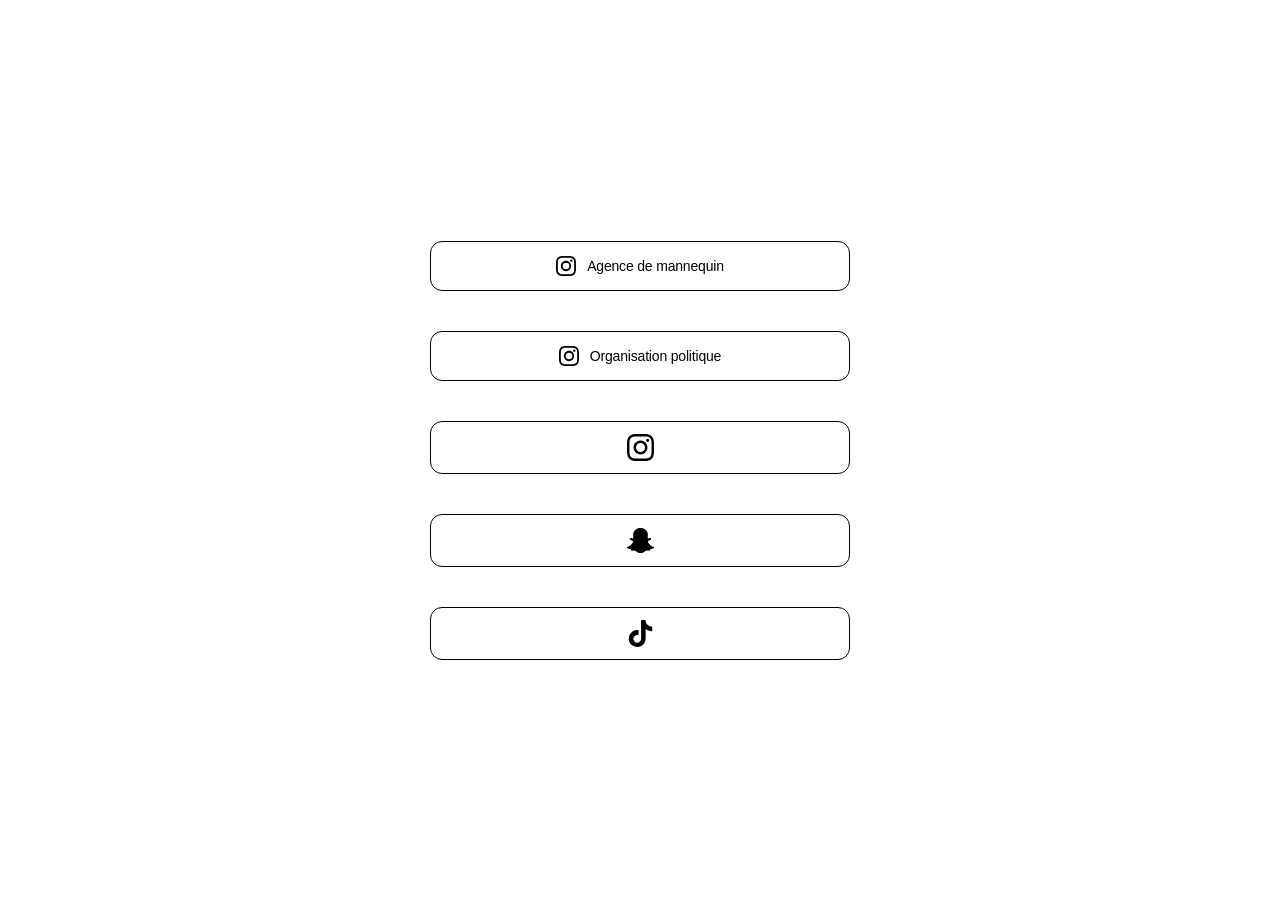
<file: index.html>
<!DOCTYPE html>
<html lang="fr">
<head>
<meta charset="utf-8">
<meta name="viewport" content="width=device-width, initial-scale=1, viewport-fit=cover">
<meta name="theme-color" content="#ffffff">
<meta name="description" content="Agence de mannequins, organisation politique et Instagram.">
<title>Liens</title>
<link rel="stylesheet" href="styles.css?v=20261104-balanced">
</head>
<body>
<main class="page">
  <nav class="links" aria-label="Liens">
    <a class="card" href="https://www.instagram.com/16parismanagement" target="_blank" rel="noopener noreferrer" aria-label="Agence de mannequin sur Instagram">
      <span class="icon"><svg viewBox="0 0 24 24" aria-hidden="true"><path d="M7.0301.084c-1.2768.0602-2.1487.264-2.911.5634-.7888.3075-1.4575.72-2.1228 1.3877-.6652.6677-1.075 1.3368-1.3802 2.127-.2954.7638-.4956 1.6365-.552 2.914-.0564 1.2775-.0689 1.6882-.0626 4.947.0062 3.2586.0206 3.6671.0825 4.9473.061 1.2765.264 2.1482.5635 2.9107.308.7889.72 1.4573 1.388 2.1228.6679.6655 1.3365 1.0743 2.1285 1.38.7632.295 1.6361.4961 2.9134.552 1.2773.056 1.6884.069 4.9462.0627 3.2578-.0062 3.668-.0207 4.9478-.0814 1.28-.0607 2.147-.2652 2.9098-.5633.7889-.3086 1.4578-.72 2.1228-1.3881.665-.6682 1.0745-1.3378 1.3795-2.1284.2957-.7632.4966-1.636.552-2.9124.056-1.2809.0692-1.6898.063-4.948-.0063-3.2583-.021-3.6668-.0817-4.9465-.0607-1.2797-.264-2.1487-.5633-2.9117-.3084-.7889-.72-1.4568-1.3876-2.1228C21.2982 1.33 20.628.9208 19.8378.6165 19.074.321 18.2017.1197 16.9244.0645 15.6471.0093 15.236-.005 11.977.0014 8.718.0076 8.31.0215 7.0301.0839m.1402 21.6932c-1.17-.0509-1.8053-.2453-2.2287-.408-.5606-.216-.96-.4771-1.3819-.895-.422-.4178-.6811-.8186-.9-1.378-.1644-.4234-.3624-1.058-.4171-2.228-.0595-1.2645-.072-1.6442-.079-4.848-.007-3.2037.0053-3.583.0607-4.848.05-1.169.2456-1.805.408-2.2282.216-.5613.4762-.96.895-1.3816.4188-.4217.8184-.6814 1.3783-.9003.423-.1651 1.0575-.3614 2.227-.4171 1.2655-.06 1.6447-.072 4.848-.079 3.2033-.007 3.5835.005 4.8495.0608 1.169.0508 1.8053.2445 2.228.408.5608.216.96.4754 1.3816.895.4217.4194.6816.8176.9005 1.3787.1653.4217.3617 1.056.4169 2.2263.0602 1.2655.0739 1.645.0796 4.848.0058 3.203-.0055 3.5834-.061 4.848-.051 1.17-.245 1.8055-.408 2.2294-.216.5604-.4763.96-.8954 1.3814-.419.4215-.8181.6811-1.3783.9-.4224.1649-1.0577.3617-2.2262.4174-1.2656.0595-1.6448.072-4.8493.079-3.2045.007-3.5825-.006-4.848-.0608M16.953 5.5864A1.44 1.44 0 1 0 18.39 4.144a1.44 1.44 0 0 0-1.437 1.4424M5.8385 12.012c.0067 3.4032 2.7706 6.1557 6.173 6.1493 3.4026-.0065 6.157-2.7701 6.1506-6.1733-.0065-3.4032-2.771-6.1565-6.174-6.1498-3.403.0067-6.156 2.771-6.1496 6.1738M8 12.0077a4 4 0 1 1 4.008 3.9921A3.9996 3.9996 0 0 1 8 12.0077"/></svg></span>
      <span class="label">Agence de mannequin</span>
    </a>
    <a class="card" href="https://www.instagram.com/lesnouveauxperesfondateurs" target="_blank" rel="noopener noreferrer" aria-label="Organisation politique sur Instagram">
      <span class="icon"><svg viewBox="0 0 24 24" aria-hidden="true"><path d="M7.0301.084c-1.2768.0602-2.1487.264-2.911.5634-.7888.3075-1.4575.72-2.1228 1.3877-.6652.6677-1.075 1.3368-1.3802 2.127-.2954.7638-.4956 1.6365-.552 2.914-.0564 1.2775-.0689 1.6882-.0626 4.947.0062 3.2586.0206 3.6671.0825 4.9473.061 1.2765.264 2.1482.5635 2.9107.308.7889.72 1.4573 1.388 2.1228.6679.6655 1.3365 1.0743 2.1285 1.38.7632.295 1.6361.4961 2.9134.552 1.2773.056 1.6884.069 4.9462.0627 3.2578-.0062 3.668-.0207 4.9478-.0814 1.28-.0607 2.147-.2652 2.9098-.5633.7889-.3086 1.4578-.72 2.1228-1.3881.665-.6682 1.0745-1.3378 1.3795-2.1284.2957-.7632.4966-1.636.552-2.9124.056-1.2809.0692-1.6898.063-4.948-.0063-3.2583-.021-3.6668-.0817-4.9465-.0607-1.2797-.264-2.1487-.5633-2.9117-.3084-.7889-.72-1.4568-1.3876-2.1228C21.2982 1.33 20.628.9208 19.8378.6165 19.074.321 18.2017.1197 16.9244.0645 15.6471.0093 15.236-.005 11.977.0014 8.718.0076 8.31.0215 7.0301.0839m.1402 21.6932c-1.17-.0509-1.8053-.2453-2.2287-.408-.5606-.216-.96-.4771-1.3819-.895-.422-.4178-.6811-.8186-.9-1.378-.1644-.4234-.3624-1.058-.4171-2.228-.0595-1.2645-.072-1.6442-.079-4.848-.007-3.2037.0053-3.583.0607-4.848.05-1.169.2456-1.805.408-2.2282.216-.5613.4762-.96.895-1.3816.4188-.4217.8184-.6814 1.3783-.9003.423-.1651 1.0575-.3614 2.227-.4171 1.2655-.06 1.6447-.072 4.848-.079 3.2033-.007 3.5835.005 4.8495.0608 1.169.0508 1.8053.2445 2.228.408.5608.216.96.4754 1.3816.895.4217.4194.6816.8176.9005 1.3787.1653.4217.3617 1.056.4169 2.2263.0602 1.2655.0739 1.645.0796 4.848.0058 3.203-.0055 3.5834-.061 4.848-.051 1.17-.245 1.8055-.408 2.2294-.216.5604-.4763.96-.8954 1.3814-.419.4215-.8181.6811-1.3783.9-.4224.1649-1.0577.3617-2.2262.4174-1.2656.0595-1.6448.072-4.8493.079-3.2045.007-3.5825-.006-4.848-.0608M16.953 5.5864A1.44 1.44 0 1 0 18.39 4.144a1.44 1.44 0 0 0-1.437 1.4424M5.8385 12.012c.0067 3.4032 2.7706 6.1557 6.173 6.1493 3.4026-.0065 6.157-2.7701 6.1506-6.1733-.0065-3.4032-2.771-6.1565-6.174-6.1498-3.403.0067-6.156 2.771-6.1496 6.1738M8 12.0077a4 4 0 1 1 4.008 3.9921A3.9996 3.9996 0 0 1 8 12.0077"/></svg></span>
      <span class="label">Organisation politique</span>
    </a>
    <a class="card card--snap" href="https://www.instagram.com/vsljt" target="_blank" rel="noopener noreferrer" aria-label="Instagram vsljt">
      <span class="icon"><svg viewBox="0 0 24 24" aria-hidden="true"><path d="M7.0301.084c-1.2768.0602-2.1487.264-2.911.5634-.7888.3075-1.4575.72-2.1228 1.3877-.6652.6677-1.075 1.3368-1.3802 2.127-.2954.7638-.4956 1.6365-.552 2.914-.0564 1.2775-.0689 1.6882-.0626 4.947.0062 3.2586.0206 3.6671.0825 4.9473.061 1.2765.264 2.1482.5635 2.9107.308.7889.72 1.4573 1.388 2.1228.6679.6655 1.3365 1.0743 2.1285 1.38.7632.295 1.6361.4961 2.9134.552 1.2773.056 1.6884.069 4.9462.0627 3.2578-.0062 3.668-.0207 4.9478-.0814 1.28-.0607 2.147-.2652 2.9098-.5633.7889-.3086 1.4578-.72 2.1228-1.3881.665-.6682 1.0745-1.3378 1.3795-2.1284.2957-.7632.4966-1.636.552-2.9124.056-1.2809.0692-1.6898.063-4.948-.0063-3.2583-.021-3.6668-.0817-4.9465-.0607-1.2797-.264-2.1487-.5633-2.9117-.3084-.7889-.72-1.4568-1.3876-2.1228C21.2982 1.33 20.628.9208 19.8378.6165 19.074.321 18.2017.1197 16.9244.0645 15.6471.0093 15.236-.005 11.977.0014 8.718.0076 8.31.0215 7.0301.0839m.1402 21.6932c-1.17-.0509-1.8053-.2453-2.2287-.408-.5606-.216-.96-.4771-1.3819-.895-.422-.4178-.6811-.8186-.9-1.378-.1644-.4234-.3624-1.058-.4171-2.228-.0595-1.2645-.072-1.6442-.079-4.848-.007-3.2037.0053-3.583.0607-4.848.05-1.169.2456-1.805.408-2.2282.216-.5613.4762-.96.895-1.3816.4188-.4217.8184-.6814 1.3783-.9003.423-.1651 1.0575-.3614 2.227-.4171 1.2655-.06 1.6447-.072 4.848-.079 3.2033-.007 3.5835.005 4.8495.0608 1.169.0508 1.8053.2445 2.228.408.5608.216.96.4754 1.3816.895.4217.4194.6816.8176.9005 1.3787.1653.4217.3617 1.056.4169 2.2263.0602 1.2655.0739 1.645.0796 4.848.0058 3.203-.0055 3.5834-.061 4.848-.051 1.17-.245 1.8055-.408 2.2294-.216.5604-.4763.96-.8954 1.3814-.419.4215-.8181.6811-1.3783.9-.4224.1649-1.0577.3617-2.2262.4174-1.2656.0595-1.6448.072-4.8493.079-3.2045.007-3.5825-.006-4.848-.0608M16.953 5.5864A1.44 1.44 0 1 0 18.39 4.144a1.44 1.44 0 0 0-1.437 1.4424M5.8385 12.012c.0067 3.4032 2.7706 6.1557 6.173 6.1493 3.4026-.0065 6.157-2.7701 6.1506-6.1733-.0065-3.4032-2.771-6.1565-6.174-6.1498-3.403.0067-6.156 2.771-6.1496 6.1738M8 12.0077a4 4 0 1 1 4.008 3.9921A3.9996 3.9996 0 0 1 8 12.0077"/></svg></span>
    </a>
    <a class="card card--snap" href="https://www.snapchat.com/add/vsljt" target="_blank" rel="noopener noreferrer" aria-label="Snapchat vsljt">
      <span class="icon"><svg viewBox="0 0 24 24" aria-hidden="true"><path d="M12.206.793c.99 0 4.347.276 5.93 3.821.529 1.193.403 3.219.299 4.847l-.003.06c-.012.18-.022.345-.03.51.075.045.203.09.401.09.3-.016.659-.12 1.033-.301.165-.088.344-.104.464-.104.182 0 .359.029.509.09.45.149.734.479.734.838.015.449-.39.839-1.213 1.168-.089.029-.209.075-.344.119-.45.135-1.139.36-1.333.81-.09.224-.061.524.12.868l.015.015c.06.136 1.526 3.475 4.791 4.014.255.044.435.27.42.509 0 .075-.015.149-.045.225-.24.569-1.273.988-3.146 1.271-.059.091-.12.375-.164.57-.029.179-.074.36-.134.553-.076.271-.27.405-.555.405h-.03c-.135 0-.313-.031-.538-.074-.36-.075-.765-.135-1.273-.135-.3 0-.599.015-.913.074-.6.104-1.123.464-1.723.884-.853.599-1.826 1.288-3.294 1.288-.06 0-.119-.015-.18-.015h-.149c-1.468 0-2.427-.675-3.279-1.288-.599-.42-1.107-.779-1.707-.884-.314-.045-.629-.074-.928-.074-.54 0-.958.089-1.272.149-.211.043-.391.074-.54.074-.374 0-.523-.224-.583-.42-.061-.192-.09-.389-.135-.567-.046-.181-.105-.494-.166-.57-1.918-.222-2.95-.642-3.189-1.226-.031-.063-.052-.15-.055-.225-.015-.243.165-.465.42-.509 3.264-.54 4.73-3.879 4.791-4.02l.016-.029c.18-.345.224-.645.119-.869-.195-.434-.884-.658-1.332-.809-.121-.029-.24-.074-.346-.119-1.107-.435-1.257-.93-1.197-1.273.09-.479.674-.793 1.168-.793.146 0 .27.029.383.074.42.194.789.3 1.104.3.234 0 .384-.06.465-.105l-.046-.569c-.098-1.626-.225-3.651.307-4.837C7.392 1.077 10.739.807 11.727.807l.419-.015h.06z"/></svg></span>
    </a>
    <a class="card card--snap" href="https://www.tiktok.com/@vsljt" target="_blank" rel="noopener noreferrer" aria-label="TikTok vsljt">
      <span class="icon"><svg viewBox="0 0 24 24" aria-hidden="true"><path d="M12.525.02c1.31-.02 2.61-.01 3.91-.02.08 1.53.63 3.09 1.75 4.17 1.12 1.11 2.7 1.62 4.24 1.79v4.03c-1.44-.05-2.89-.35-4.2-.97-.57-.26-1.1-.59-1.62-.93-.01 2.92.01 5.84-.02 8.75-.08 1.4-.54 2.79-1.35 3.94-1.31 1.92-3.58 3.17-5.91 3.21-1.43.08-2.86-.31-4.08-1.03-2.02-1.19-3.44-3.37-3.65-5.71-.02-.5-.03-1-.01-1.49.18-1.9 1.12-3.72 2.58-4.96 1.66-1.44 3.98-2.13 6.15-1.72.02 1.48-.04 2.96-.04 4.44-.99-.32-2.15-.23-3.02.37-.63.41-1.11 1.04-1.36 1.75-.21.51-.15 1.07-.14 1.61.24 1.64 1.82 3.02 3.5 2.87 1.12-.01 2.19-.66 2.77-1.61.19-.33.4-.67.41-1.06.1-1.79.06-3.57.07-5.36.01-4.03-.01-8.05.02-12.07z"/></svg></span>
    </a>
  </nav>
</main>
<script>
(() => {
  const body = document.body;
  const cards = document.querySelectorAll(".card");

  cards.forEach((card) => {
    card.addEventListener("click", () => {
      card.classList.add("is-clicked");
      body.classList.add("is-leaving");
    });
  });

  const restorePage = () => {
    body.classList.remove("is-leaving");
    cards.forEach((card) => card.classList.remove("is-clicked"));
  };

  document.addEventListener("visibilitychange", () => {
    if (!document.hidden) restorePage();
  });
  window.addEventListener("pageshow", restorePage);
  window.addEventListener("pagehide", () => body.classList.add("is-leaving"));
})();
</script>
</body>
</html>
</file>
<file: styles.css>
/* White canvas and strong black contrast */
:root {
  color-scheme: light;
  --ink: #000000;
  --line: #000000;
  --ease: cubic-bezier(.22,1,.36,1);
}

* {
  box-sizing: border-box;
  margin: 0;
  padding: 0;
}

html {
  height: 100%;
  overflow: hidden;
  overscroll-behavior: none;
  touch-action: pan-x;
  -webkit-text-size-adjust: 100%;
  background: #ffffff;
}

body {
  height: 100svh;
  min-height: 100svh;
  overflow: hidden;
  overscroll-behavior: none;
  touch-action: pan-x;
  background: #ffffff;
  color: var(--ink);
  font-family: -apple-system, BlinkMacSystemFont, "Helvetica Neue", Arial, sans-serif;
  -webkit-font-smoothing: antialiased;
  text-rendering: optimizeLegibility;
  padding: max(24px, env(safe-area-inset-top)) max(24px, env(safe-area-inset-right)) max(24px, env(safe-area-inset-bottom)) max(24px, env(safe-area-inset-left));
}

.page {
  width: 100%;
  max-width: 420px;
  height: 100%;
  margin: 0 auto;
  display: flex;
  flex-direction: column;
  animation: page-arrive 760ms var(--ease) both;
}

.links {
  flex: 1;
  min-height: 0;
  display: flex;
  flex-direction: column;
  justify-content: center;
  gap: clamp(20px, 4.5svh, 40px);
  padding: clamp(20px, 3svh, 28px) 0;
}

.card {
  min-height: 50px;
  flex-shrink: 0;
  display: flex;
  align-items: center;
  justify-content: center;
  gap: 11px;
  padding: 10px 17px;
  color: var(--ink);
  background: #ffffff;
  border: 1px solid var(--line);
  border-radius: 12px;
  text-decoration: none;
  -webkit-tap-highlight-color: transparent;
  transition: transform .38s var(--ease), scale .38s var(--ease), border-color .3s ease, background-color .3s ease;
  will-change: opacity, transform, translate, scale;
}

.icon {
  width: 20px;
  height: 20px;
  flex: 0 0 20px;
  display: grid;
  place-items: center;
  color: #000000;
}

.icon svg {
  width: 20px;
  height: 20px;
  display: block;
  fill: currentColor;
}

.label {
  min-width: 0;
  color: #000000;
  font-size: 14px;
  font-weight: 500;
  letter-spacing: -.18px;
  line-height: 1.45;
}

.card--snap {
  min-height: 53px;
}

.card--snap .icon {
  width: 27px;
  height: 27px;
  flex-basis: 27px;
}

.card--snap .icon svg {
  width: 27px;
  height: 27px;
}

.card:focus-visible {
  outline: 2px solid #000000;
  outline-offset: 4px;
}

.card:active {
  scale: .96;
  background: #ffffff;
}

@media (hover: hover) {
  .card:hover {
    background: #ffffff;
    border-color: #000000;
    scale: 1.015;
  }
}

.card {
  --entrance-delay: 80ms;
  animation:
    card-reveal 800ms var(--ease) var(--entrance-delay) both,
    card-float 5.2s ease-in-out calc(var(--entrance-delay) + 800ms) infinite;
}

.card:nth-child(2) { --entrance-delay: 240ms; }
.card:nth-child(3) { --entrance-delay: 400ms; }
.card:nth-child(4) { --entrance-delay: 560ms; }
.card:nth-child(5) { --entrance-delay: 720ms; }

@keyframes page-arrive {
  from { opacity: 0; }
  to { opacity: 1; }
}

@keyframes page-exit {
  to { opacity: 0; transform: scale(.985); filter: blur(3px); }
}

@keyframes card-reveal {
  from { opacity: 0; transform: translateY(18px) scale(.96); filter: blur(5px); }
  to { opacity: 1; transform: translateY(0) scale(1); filter: blur(0); }
}

@keyframes card-click {
  0% { scale: 1; }
  45% { scale: .94; }
  100% { scale: 1; }
}

@keyframes card-exit {
  to { opacity: 0; transform: translateY(10px) scale(.97); filter: blur(3px); }
}

body.is-leaving .links {
  animation: page-exit 420ms var(--ease) both;
}

body.is-leaving .card {
  animation: card-exit 340ms var(--ease) var(--exit-delay, 0ms) both;
}

body.is-leaving .card:nth-child(1) { --exit-delay: 0ms; }
body.is-leaving .card:nth-child(2) { --exit-delay: 45ms; }
body.is-leaving .card:nth-child(3) { --exit-delay: 90ms; }
body.is-leaving .card:nth-child(4) { --exit-delay: 135ms; }
body.is-leaving .card:nth-child(5) { --exit-delay: 180ms; }

body.is-leaving .card.is-clicked {
  animation: card-click 420ms var(--ease) both;
}

@keyframes card-float {
  0%, 100% { translate: 0 0; }
  50% { translate: 0 -5px; }
}

@media (max-width: 360px) {
  body {
    padding-left: 18px;
    padding-right: 18px;
  }

  .card {
    padding: 10px 15px;
    gap: 10px;
  }

  .label {
    font-size: 13px;
  }
}

@media (prefers-reduced-motion: reduce) {
  *, *::before, *::after {
    animation: none !important;
    transition: none !important;
    scroll-behavior: auto !important;
  }
}
</file>
